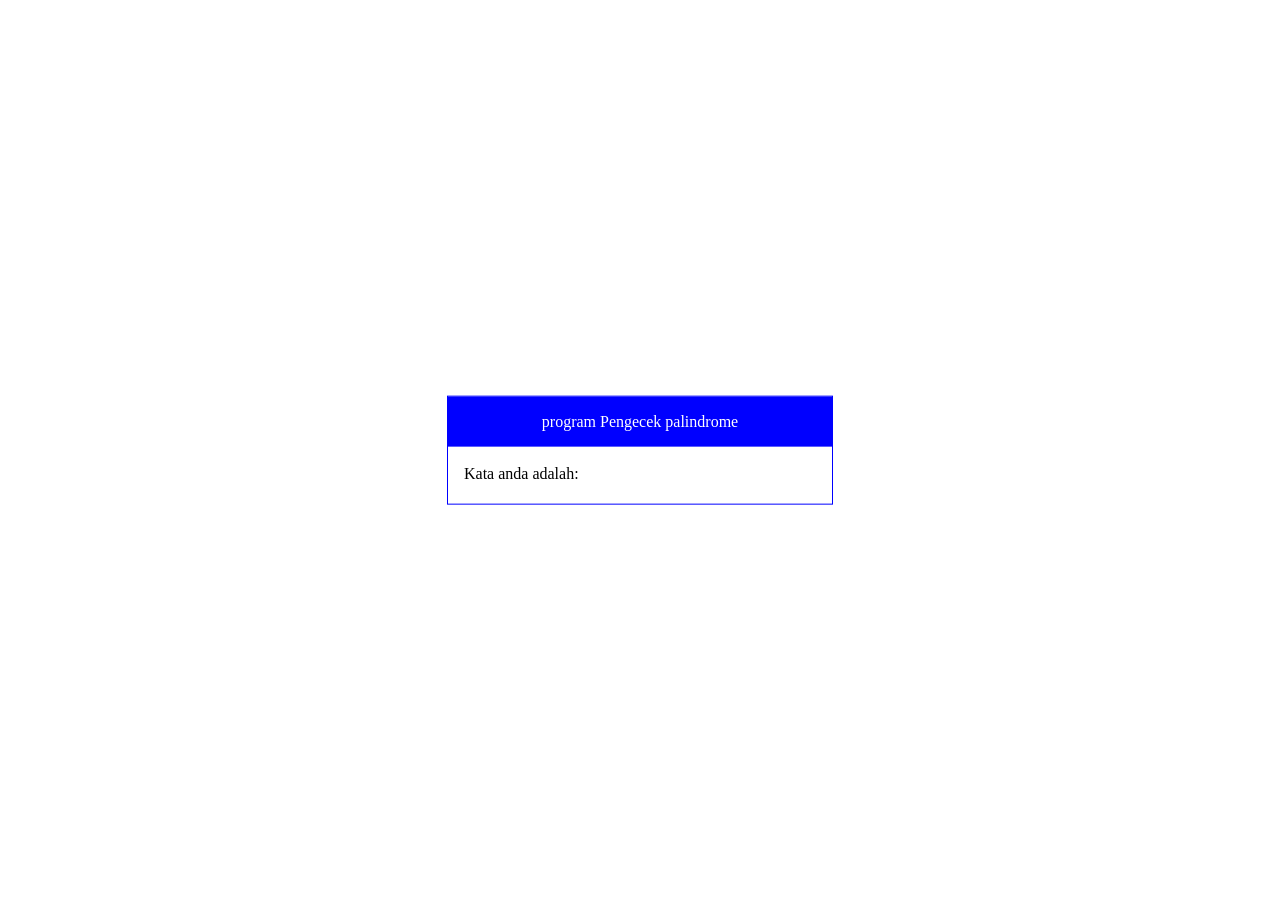
<file: IsPalindrome/src/main/resources/templates/isPalindromePage.html>
<!DOCTYPE html>
<!-- attribute xmlns:th harus ada jika ingin menggunakan
template engine milik Thymeleaf -->
<html lang="en" xmlns:th="http://www.thymeleaf.org">
<head>
    <meta charset="UTF-8">
    <title th:text="'Is Palindrome'"></title>
    <style>
        .card {
            width: 30%;
            display: flex;
            flex-direction: column;
            border: 1px blue solid;
            position: absolute;
            left: 50%;
            top: 50%;
            -webkit-transform: translate(-50%, -50%);
            transform: translate(-50%, -50%);
        }
        .header {
            height: 30%;
            background: blue;
            color: white;
            text-align: center;
        }
        .container {
            padding: 2px 16px;
        }
    </style>
</head>

<body>
<div class="content">
    <div class="card">
        <div class="header">
            <p>program Pengecek palindrome</p>
        </div>
        <div class="container">
            <div th:if = "${palindrome != null}">
                <p>Kata anda adalah: <span th:text="${palindrome.getKalimat()}"</span></p>
                <p><b th:if="${palindrome.isPalindrome()}" th:text="'Kata anda merupakan Palindrome'"</b></p>
                <p><b th:if="${palindrome.isPalindrome()} == false" th:text="'Kata anda bukanlah Palindrome'"</b></p>
            </div>
            <div th:unless="${palindrome != null}">
                <h3 th:text = "${msg}"></h3>
            </div>
        </div>
    </div>
</div>
</body>
</html>
</file>
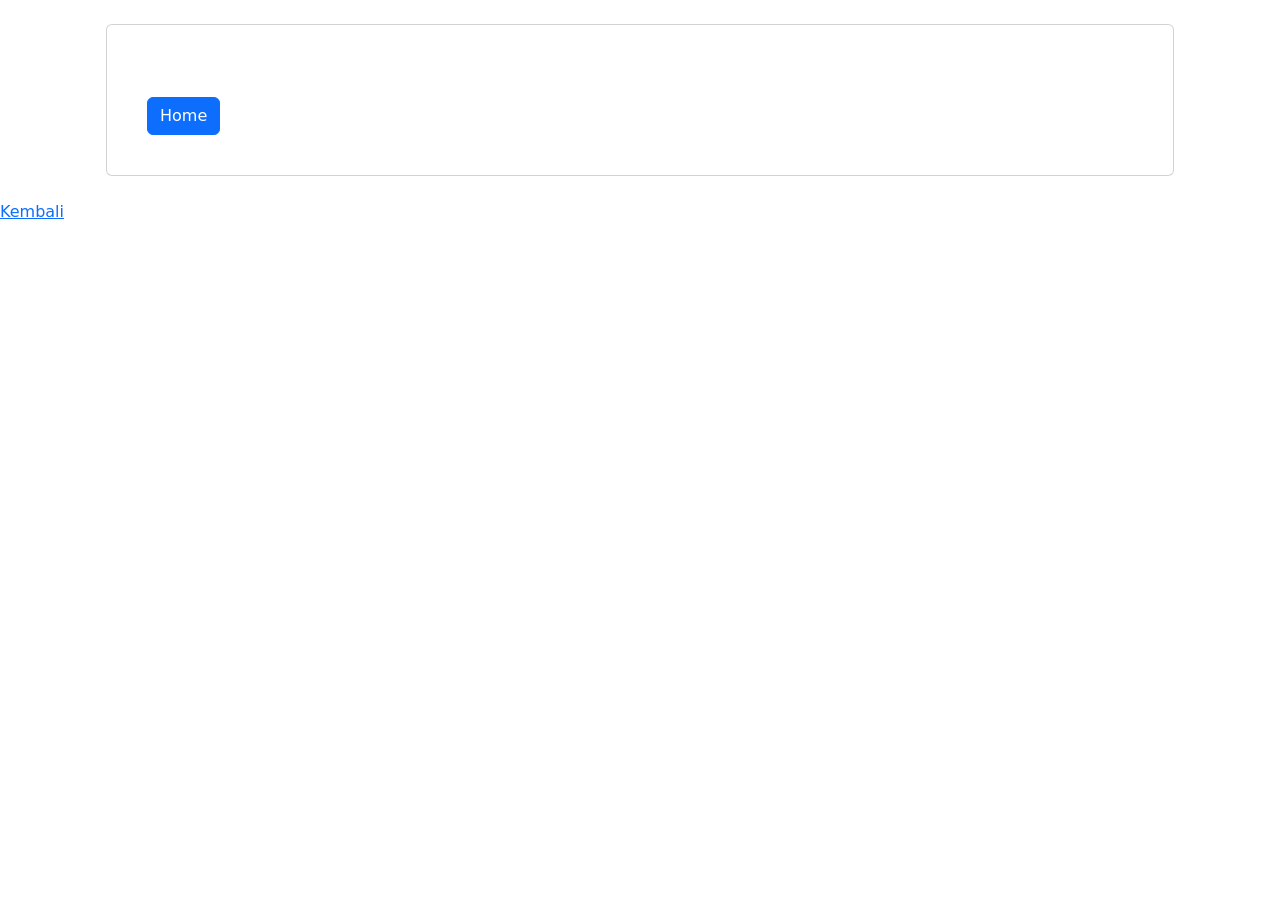
<file: pergipergi/src/main/resources/templates/add-agensi.html>
<!DOCTYPE html>
<html lang="en" xmlns:th="http://thymeleaf.org">
<head>
    <title>PergiPergi</title>
    <link href="https://cdn.jsdelivr.net/npm/bootstrap@5.1.1/dist/css/bootstrap.min.css" rel="stylesheet" integrity="sha384-F3w7mX95PdgyTmZZMECAngseQB83DfGTowi0iMjiWaeVhAn4FJkqJByhZMI3AhiU" crossorigin="anonymous"></head>
<body>
<div class="container">
    <div class="card m-4 p-4">
        <div class="card-body">
            <div class="justify-content-center">
                <h2 th:text="'Travel Agensi dengan id Agensi ' + ${noAgensi} + ' berhasil ditambahkan.'"></h2>
                <br>
                <a class="btn btn-primary" href="/">Home</a>
            </div>
        </div>
    </div>
</div>


    <title>Add Agensi</title>
</head>
<body>
    <h2 th:text="'Travel Agensi dengan id Agensi ' + ${idAgensi} + ' berhasil ditambahkan.'"></h2>
    <a href="/agensi/viewAll">Kembali</a>

</body>
</html>
</file>
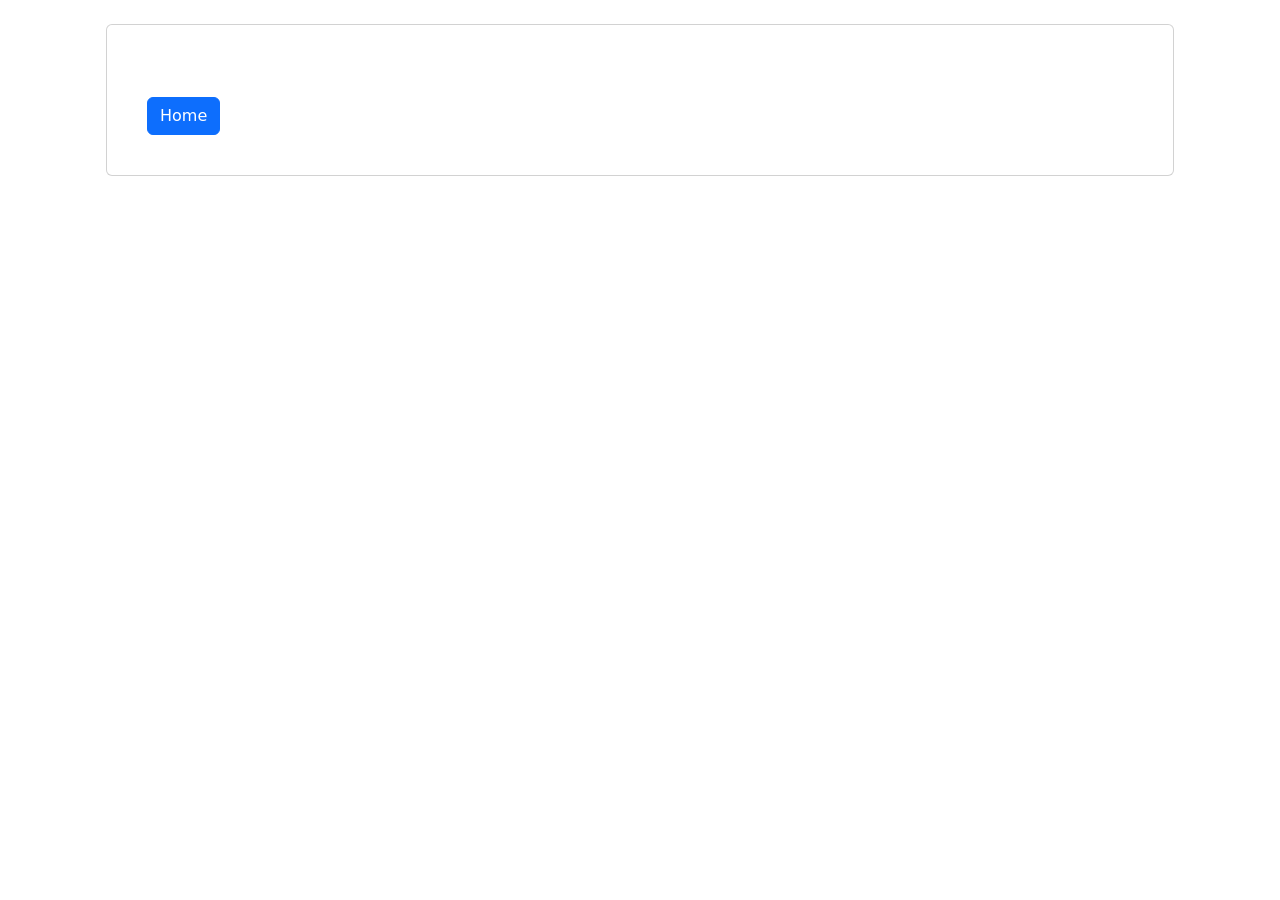
<file: pergipergi/src/main/resources/templates/add-destinasi.html>
<!DOCTYPE html>
<html lang="en" xmlns:th="http://thymeleaf.org">

<head>
    <title>PergiPergi</title>
    <link href="https://cdn.jsdelivr.net/npm/bootstrap@5.1.1/dist/css/bootstrap.min.css" rel="stylesheet"
          integrity="sha384-F3w7mX95PdgyTmZZMECAngseQB83DfGTowi0iMjiWaeVhAn4FJkqJByhZMI3AhiU" crossorigin="anonymous">
</head>

<body>
<div class="container">
    <div class="card m-4 p-4">
        <div class="card-body">
            <div class="justify-content-center">
                <h2 th:text="'Destinasi dengan nomor destinasi ' + ${noDestinasi} + ' berhasil ditambahkan.'"></h2>
                <br>
                <a class="btn btn-primary" href="/">Home</a>
            </div>
        </div>
    </div>
</div>

</body>

</html>
</file>
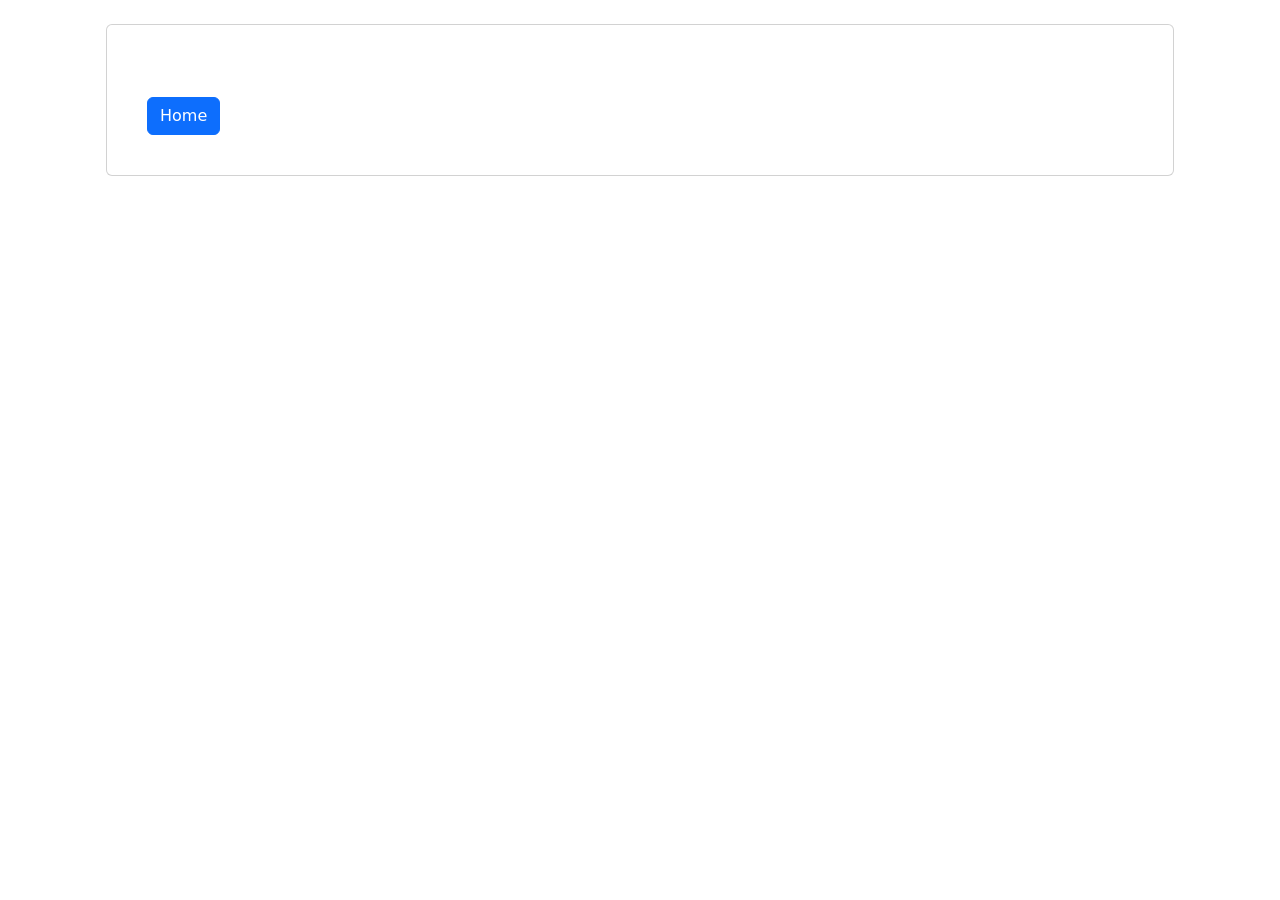
<file: pergipergi/src/main/resources/templates/add-tour-guide.html>
<!DOCTYPE html>
<html lang="en" xmlns:th="http://thymeleaf.org">
<head>
    <title>PergiPergi</title>
    <link href="https://cdn.jsdelivr.net/npm/bootstrap@5.1.1/dist/css/bootstrap.min.css" rel="stylesheet" integrity="sha384-F3w7mX95PdgyTmZZMECAngseQB83DfGTowi0iMjiWaeVhAn4FJkqJByhZMI3AhiU" crossorigin="anonymous"></head>
<body>
<div class="container">
    <div class="card m-4 p-4">
        <div class="card-body">
            <div class="justify-content-center">
                <h2 th:text="'Tour guide dengan no tour guide ' + ${noTourGuide} + ' berhasil ditambahkan.'"></h2>
                <br>
                <a class="btn btn-primary" href="/">Home</a>
            </div>
        </div>
    </div>
</div>

</body>
</html>
</file>
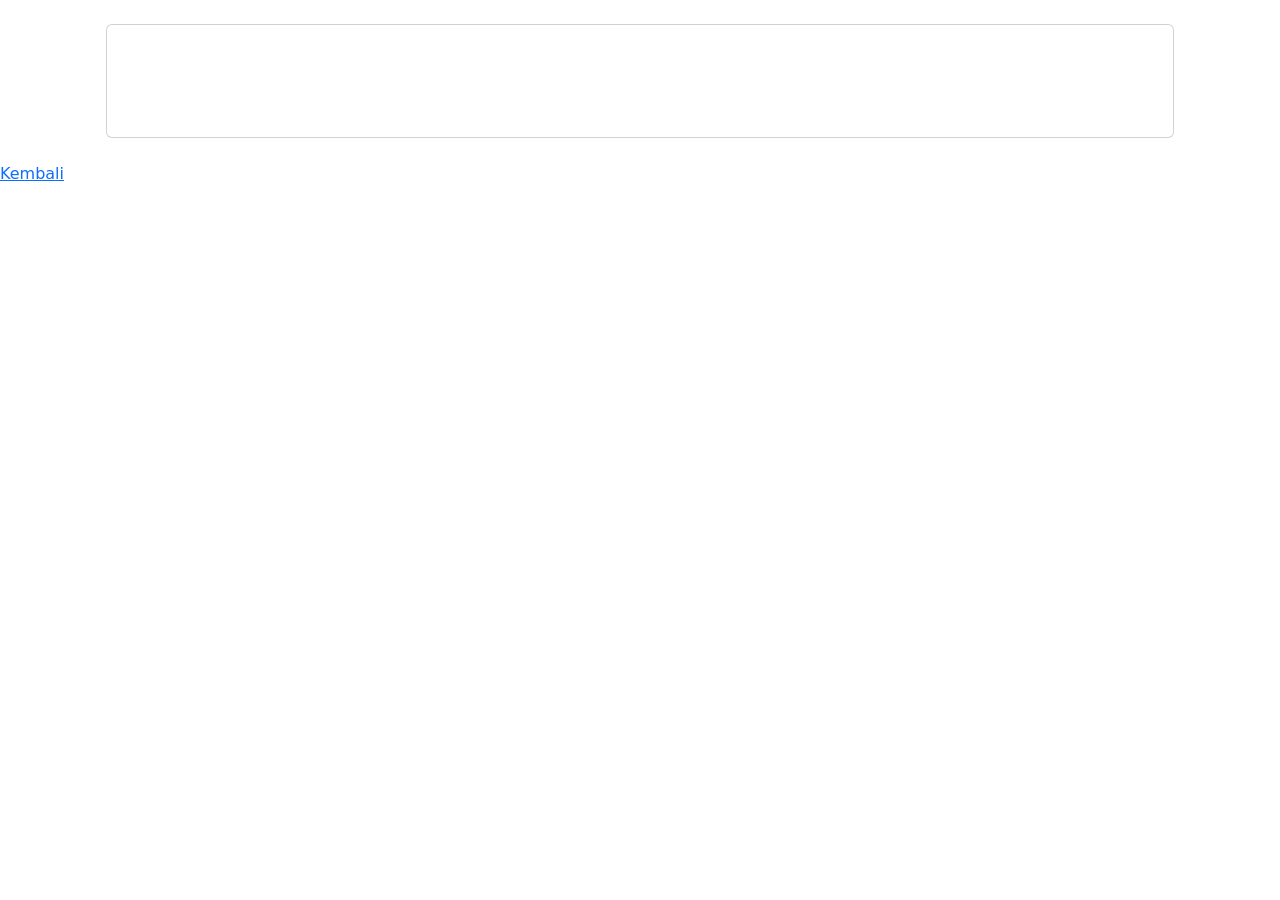
<file: pergipergi/src/main/resources/templates/delete-agensi.html>
<!DOCTYPE html>
<html lang="en" xmlns:th="http://thymeleaf.org">

<head>
    <title>21 Cineplux</title>
    <link href="https://cdn.jsdelivr.net/npm/bootstrap@5.1.1/dist/css/bootstrap.min.css" rel="stylesheet"
          integrity="sha384-F3w7mX95PdgyTmZZMECAngseQB83DfGTowi0iMjiWaeVhAn4FJkqJByhZMI3AhiU" crossorigin="anonymous">
</head>

<body>
<div class="container">
    <div class="card m-4 p-4">
        <div class="card-body">
            <div class="justify-content-center">
                <br>
                <h2
                        th:text="'Agensi '+${noAgensi}+ ' telah berhasil dihapus'">
                </h2>

            </div>
        </div>
    </div>
</div>

</body>




<head>
    <title>Delete Agensi</title>
</head>
<body>
<h2 th:text="'Travel Agensi dengan id Agensi ' + ${idAgensi} + ' berhasil dihapus.'"></h2>
<a href="/agensi/viewAll">Kembali</a>
</body>
</html>
</file>
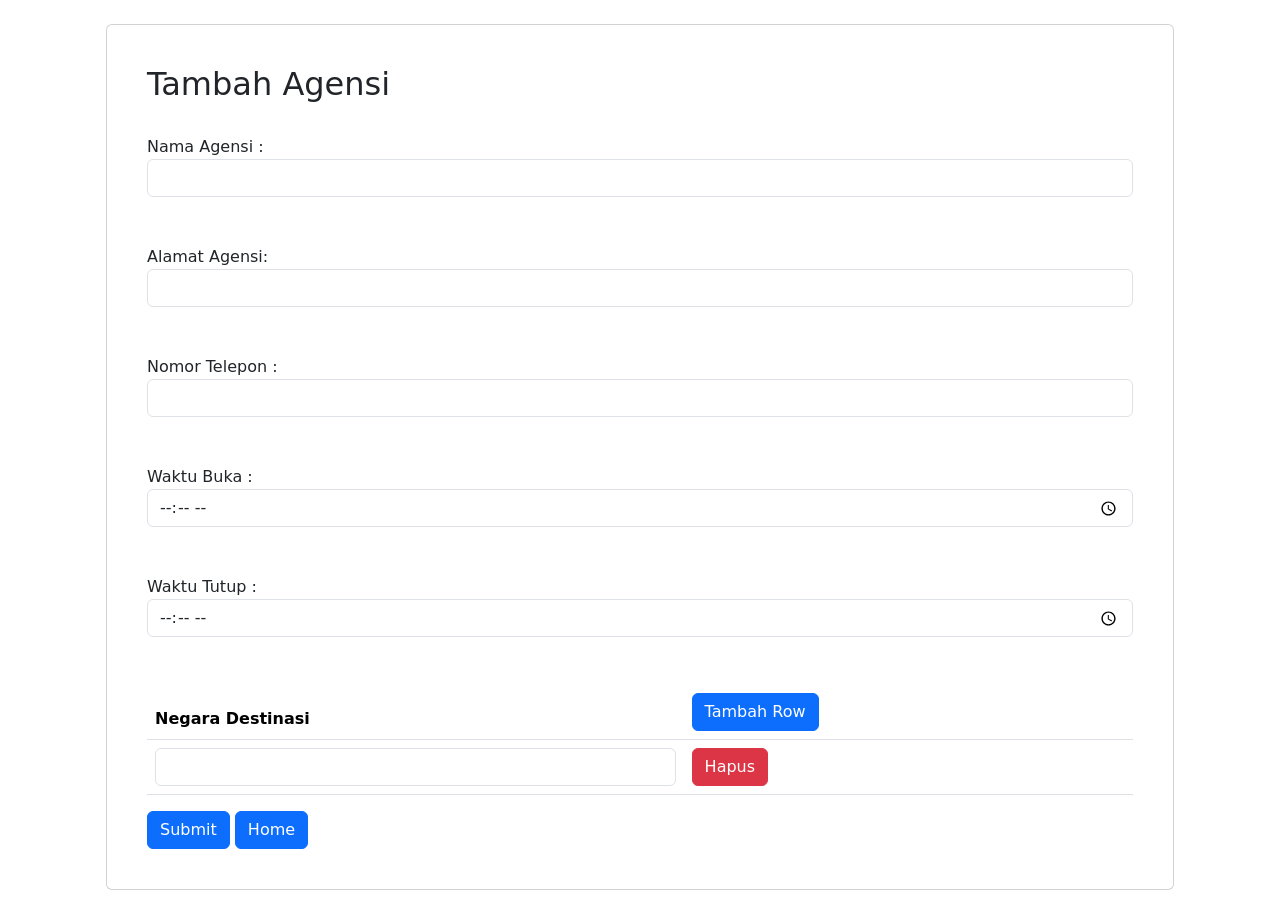
<file: pergipergi/src/main/resources/templates/form-add-agensi.html>
<!DOCTYPE html>
<html lang="en" xmlns:th="http://thymeleaf.org">
<head>
    <title>PergiPergi</title>
    <link href="https://cdn.jsdelivr.net/npm/bootstrap@5.1.1/dist/css/bootstrap.min.css" rel="stylesheet" integrity="sha384-F3w7mX95PdgyTmZZMECAngseQB83DfGTowi0iMjiWaeVhAn4FJkqJByhZMI3AhiU" crossorigin="anonymous"></head>
<body>
<div class="container">
    <div class="card m-4 p-4">
        <div class="card-body">
            <div class="justify-content-center">
                <h2>Tambah Agensi</h2>
                <br>
                <form th:action="@{/agensi/add}" th:object="${agensi}" method="POST">
                    Nama Agensi : <br>
                    <input class="form-control" th:value="*{namaAgensi}" type="text" name="namaAgensi"/>
                    <br><br>

                    Alamat Agensi: <br>
                    <input class="form-control" th:value="*{alamatAgensi}" type="text" name="alamatAgensi"/>
                    <br><br>

                    Nomor Telepon : <br>
                    <input class="form-control" th:value="*{noTeleponAgensi}" type="text" name="noTeleponAgensi"/>
                    <br><br>

                    Waktu Buka : <br>
                    <input required class="form-control" th:value="*{waktuBuka}" type="time" name="waktuBuka" />
                    <br><br>

                    Waktu Tutup : <br>
                    <input required class="form-control" th:value="*{waktuTutup}" type="time" name="waktuTutup" />
                    <br><br>

                    <table class="table">
                        <thead>
                        <th>Negara Destinasi</th>
                        <th>
                            <button class="btn btn-primary" type="submit" name="addRow">Tambah Row</button>
                        </th>
                        </thead>
                        <tbody>
                        <tr th:each="destinasi, iterationStatus : *{listDestinasi}">
                            <td>
                                <select name="noDestinasi" th:field="*{listDestinasi[__${iterationStatus.index}__].noDestinasi}"
                                        class="form-control">
                                    <div th:each="destinasiEx, iterationStatus2 : ${listDestinasiExisting}">
                                        <option th:value="${destinasiEx.noDestinasi}" th:text="${destinasiEx.negaraDestinasi}"></option>
                                    </div>
                                </select>
                            </td>
                            <td>
                                <button th:value="${iterationStatus.index}" class="btn btn-danger" type="submit"
                                        name="deleteRow">Hapus</button>
                            </td>
                        </tr>
                        </tbody>
                    </table>

                    <button class="btn btn-primary" type="submit" name="save">Submit</button>
                    <a class="btn btn-primary" href="/">Home</a>
                </form>
            </div>
        </div>
    </div>
</div>

</body>
</html>
</file>
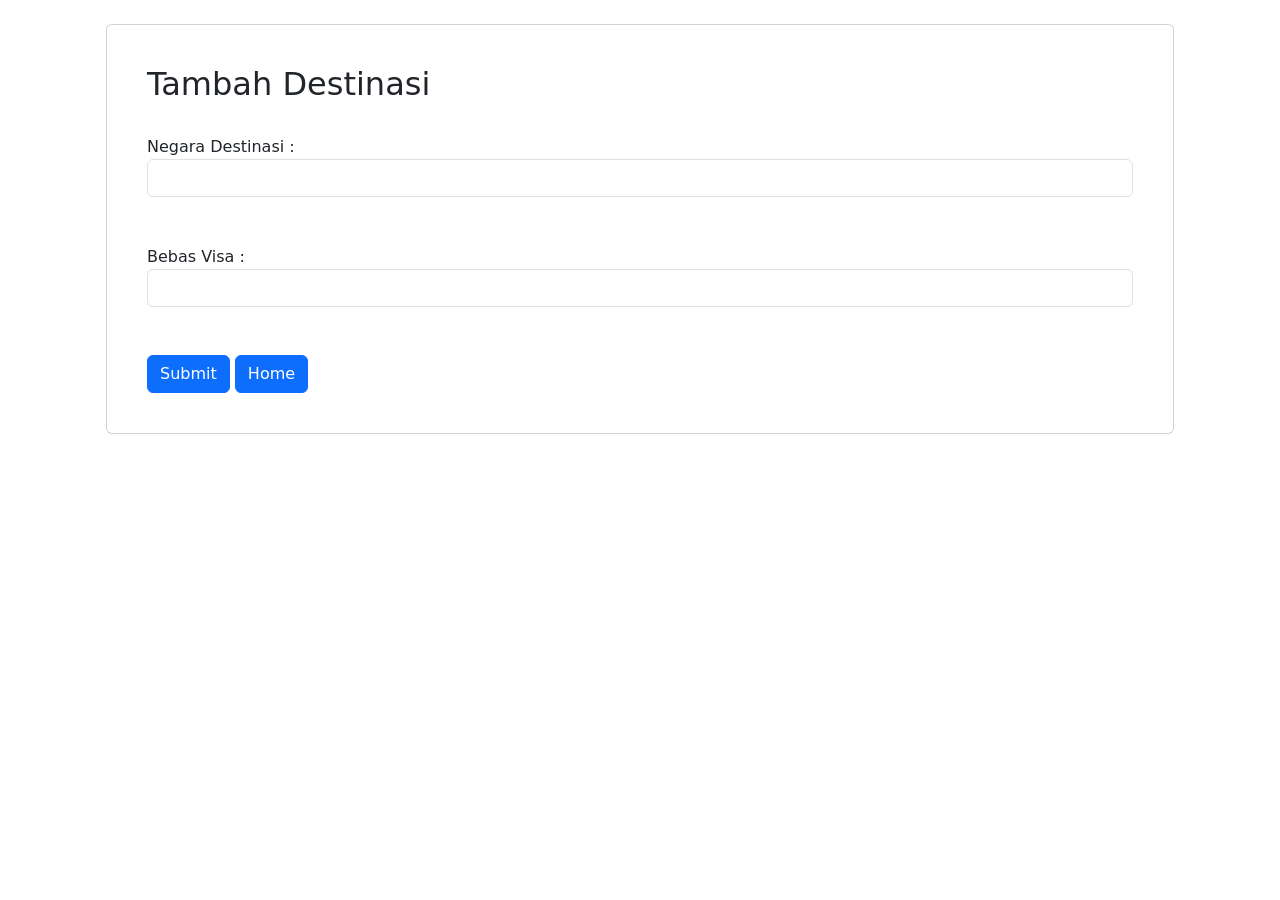
<file: pergipergi/src/main/resources/templates/form-add-destinasi.html>
<!DOCTYPE html>
<html lang="en" xmlns:th="http://thymeleaf.org">

<head>
    <title>PergiPergi</title>
    <link href="https://cdn.jsdelivr.net/npm/bootstrap@5.1.1/dist/css/bootstrap.min.css" rel="stylesheet"
          integrity="sha384-F3w7mX95PdgyTmZZMECAngseQB83DfGTowi0iMjiWaeVhAn4FJkqJByhZMI3AhiU" crossorigin="anonymous">
</head>

<body>
<div class="container">
    <div class="card m-4 p-4">
        <div class="card-body">
            <div class="justify-content-center">
                <h2>Tambah Destinasi</h2>
                <br>
                <form th:action="@{/destinasi/add}" th:object="${destinasi}" method="POST">

                    Negara Destinasi : <br>
                    <input required class="form-control" type="text" name="negaraDestinasi" />
                    <br><br>

                    Bebas Visa : <br>
                    <select name="isBebasVisa" th:field="*{isBebasVisa}"
                            class="form-control">
                        <option th:value="0" th:text="TIDAK"></option>
                        <option th:value="1" th:text="YA"></option>
                    </select>
                    <br><br>

                    <button class="btn btn-primary" type="submit">Submit</button>
                    <a class="btn btn-primary" href="/">Home</a>
                </form>
            </div>
        </div>
    </div>
</div>

</body>

</html>
</file>
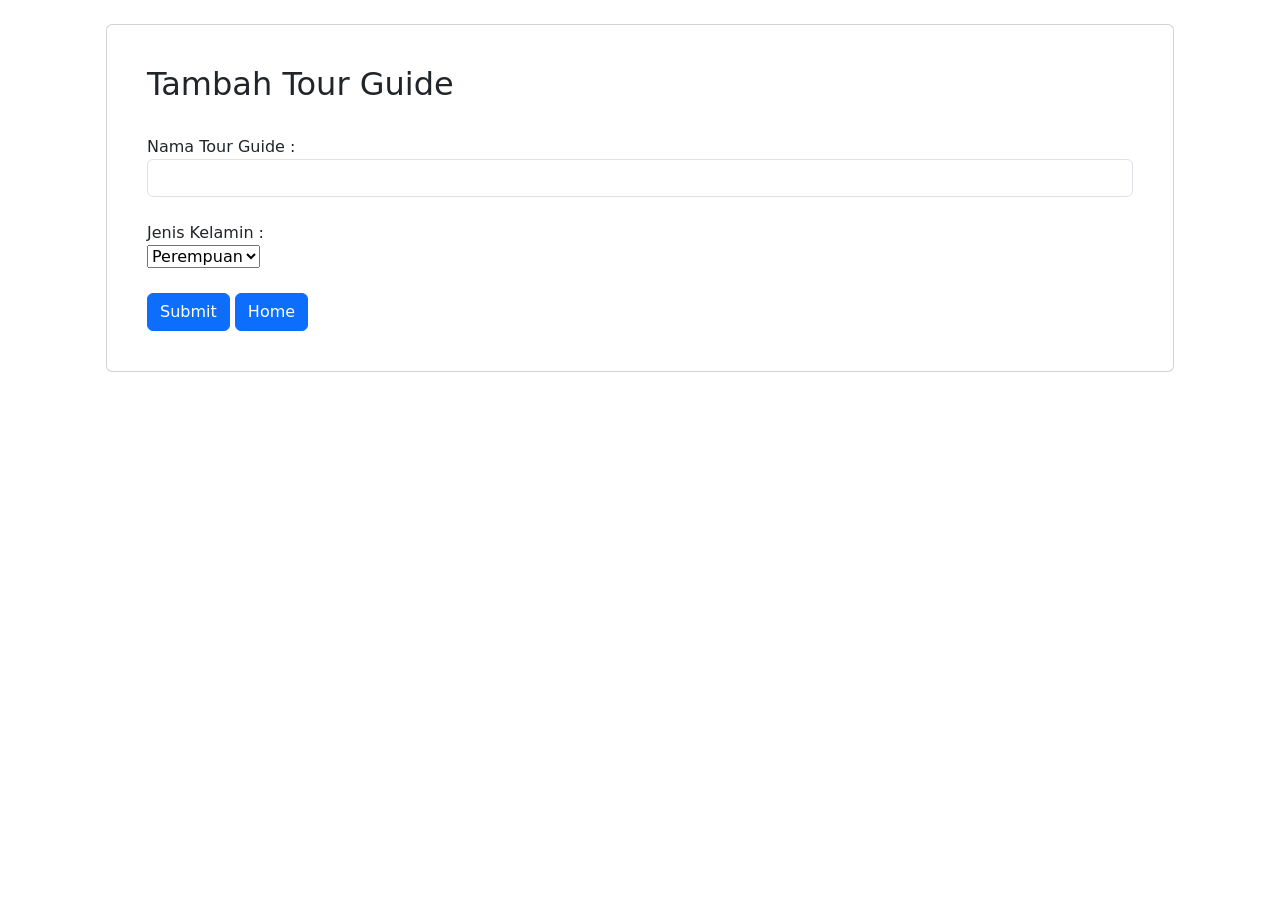
<file: pergipergi/src/main/resources/templates/form-add-tour-guide.html>
<!DOCTYPE html>
<html lang="en" xmlns:th="http://thymeleaf.org">
<head>
    <title>PergiPergi</title>
    <link href="https://cdn.jsdelivr.net/npm/bootstrap@5.1.1/dist/css/bootstrap.min.css" rel="stylesheet" integrity="sha384-F3w7mX95PdgyTmZZMECAngseQB83DfGTowi0iMjiWaeVhAn4FJkqJByhZMI3AhiU" crossorigin="anonymous"></head>
<body>
<div class="container">
    <div class="card m-4 p-4">
        <div class="card-body">
            <div class="justify-content-center">
                <h2>Tambah Tour Guide</h2>
                <br>
                <form th:action="@{/tour-guide/add}" th:object="${guide}" method="POST">
                    <input type="hidden" th:field="*{agensi}" />

                    Nama Tour Guide : <br>
                    <input class="form-control" type="text" name="namaTourGuide"/>
                    <br>

                    Jenis Kelamin : <br>
                    <select name="jenisKelamin">
                        <option value="0">Perempuan</option>
                        <option value="1">Laki-laki</option>
                    </select>
                    <br><br>

                    <button class="btn btn-primary" type="submit">Submit</button>
                    <a class="btn btn-primary" href="/">Home</a>
                </form>
            </div>
        </div>
    </div>
</div>

</body>
</html>
</file>
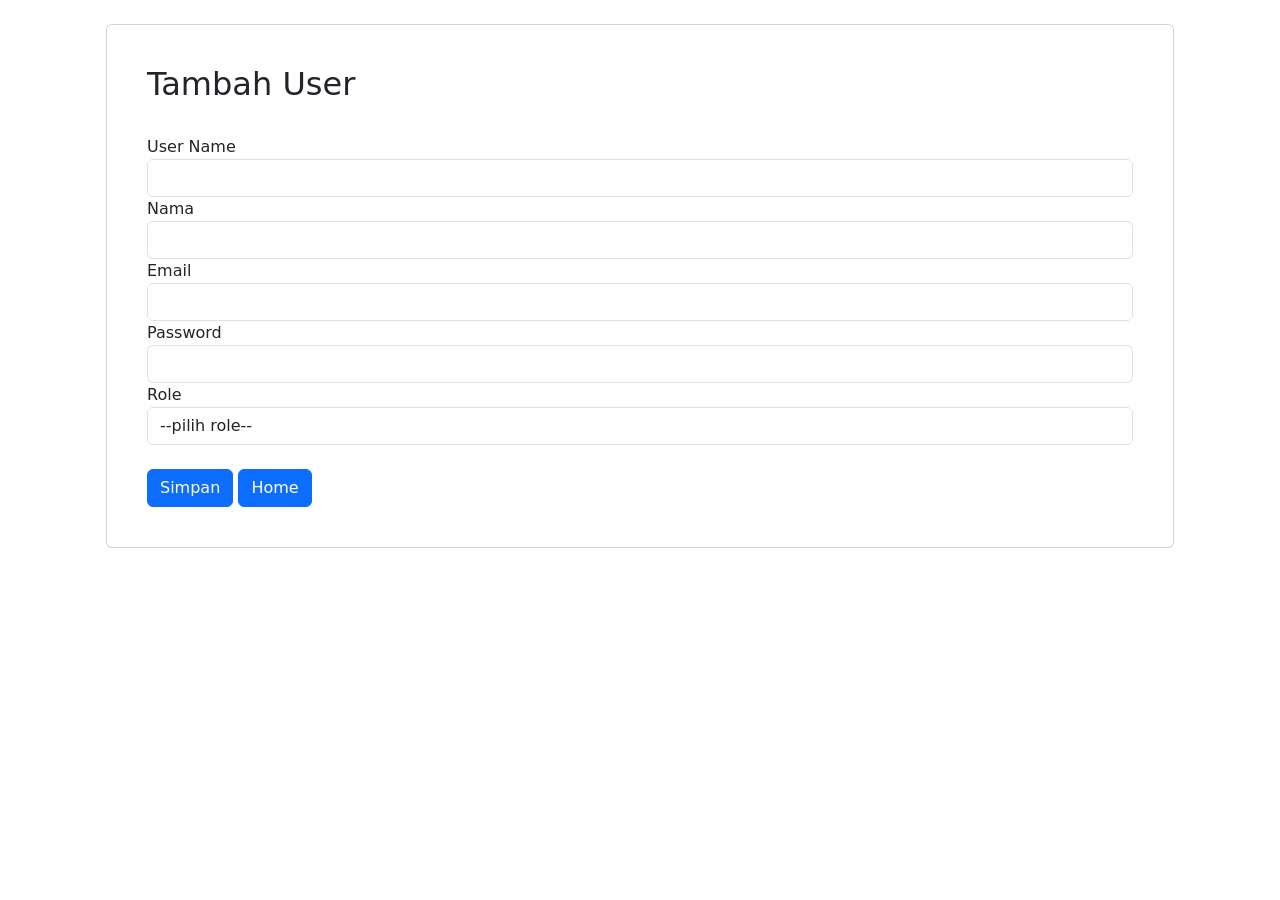
<file: pergipergi/src/main/resources/templates/form-add-user.html>
<!DOCTYPE html>
<html lang="en" xmlns:th="http://thymeleaf.org">
<head>
<meta charset="UTF-8">
<title>Add User</title>
<link href="https://cdn.jsdelivr.net/npm/bootstrap@5.1.1/dist/css/bootstrap.min.css"
      rel="stylesheet" integrity="sha384-F3w7mX95PdgyTmZZMECAngseQB83DfGTowi0iMjiWaeVhAn4FJkqJByhZMI3AhiU"
      crossorigin="anonymous"></head>
<body>
<div class="container">
    <div class="card m-4 p-4">
        <div class="card-body">
            <div class="justify-content-center">
                <h2>Tambah User</h2>
                <br>
                <form th:action="@{/user/add}" th:object="${user}" method="POST">
                    <label>User Name</label>
                    <input type="text" name="username" class="form-control"/>

                    <label>Nama</label>
                    <input type="text" name="nama" class="form-control"/>

                    <label>Email</label>
                    <input type="email" name="email" class="form-control"/>

                    <label>Password</label>
                    <input type="password" name="password" class="form-control"/>

                    <label>Role</label>
                    <select name="role" class="form-control">
                        <option selected value="">--pilih role--<option>
                        <option th:each="role : ${listRole}"
                                th:value="${role.id}"
                                th:text="${role.role}">
                        </option>
                    </select>
                    <br>
                    <button type="submit" class="btn btn-primary">Simpan</button>
                    <a class="btn btn-primary" href="/">Home</a>
                </form>
            </div>
        </div>
    </div>
</div>
</body>
</html>
</file>
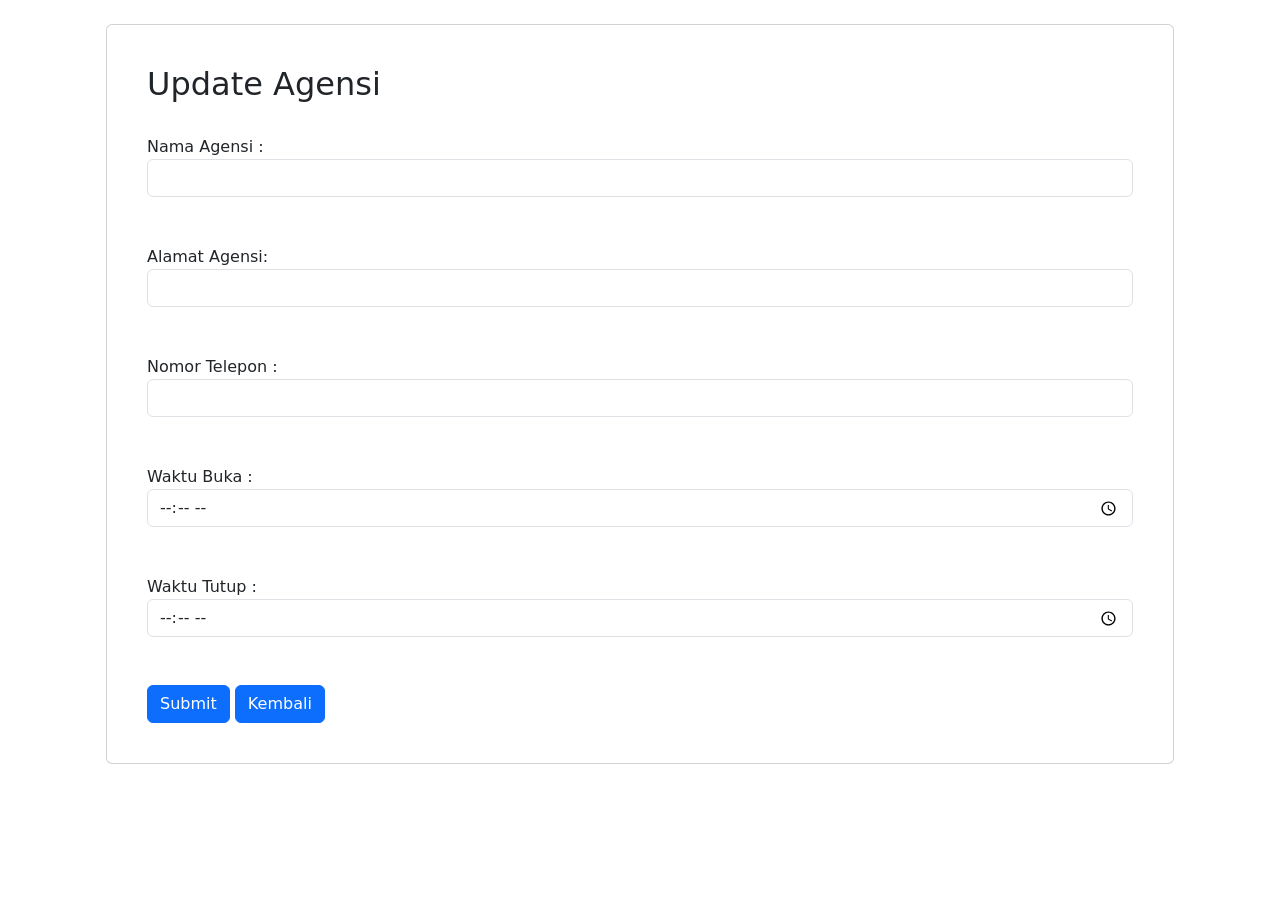
<file: pergipergi/src/main/resources/templates/form-update-agensi.html>
<!DOCTYPE html>
<html lang="en" xmlns:th="http://thymeleaf.org">
<head>
    <title>PergiPergi</title>
    <link href="https://cdn.jsdelivr.net/npm/bootstrap@5.1.1/dist/css/bootstrap.min.css" rel="stylesheet" integrity="sha384-F3w7mX95PdgyTmZZMECAngseQB83DfGTowi0iMjiWaeVhAn4FJkqJByhZMI3AhiU" crossorigin="anonymous"></head>
<body>
<div class="container">
    <div class="card m-4 p-4">
        <div class="card-body">
            <div class="justify-content-center">
                <h2>Update Agensi</h2>
                <br>
                <form th:action="@{/agensi/update}" th:object="${agensi}" method="POST">

                    <input type="hidden" th:field="*{noAgensi}" />

                    Nama Agensi : <br>
                    <input class="form-control" type="text" name="namaAgensi" th:value="*{namaAgensi}"/>
                    <br><br>

                    Alamat Agensi: <br>
                    <input class="form-control" type="text" name="alamatAgensi" th:value="*{alamatAgensi}"/>
                    <br><br>

                    Nomor Telepon : <br>
                    <input class="form-control" type="text" name="noTeleponAgensi" th:value="*{noTeleponAgensi}"/>
                    <br><br>

                    Waktu Buka : <br>
                    <input required class="form-control" type="time" name="waktuBuka" th:value="*{waktuBuka}"/>
                    <br><br>

                    Waktu Tutup : <br>
                    <input required class="form-control" type="time" name="waktuTutup" th:value="*{waktuTutup}"/>
                    <br><br>

                    <button class="btn btn-primary" type="submit">Submit</button>
                    <a class="btn btn-primary" href="/agensi/viewall">Kembali</a>
                </form>
            </div>
        </div>
    </div>
</div>

</body>
</html>
</file>
